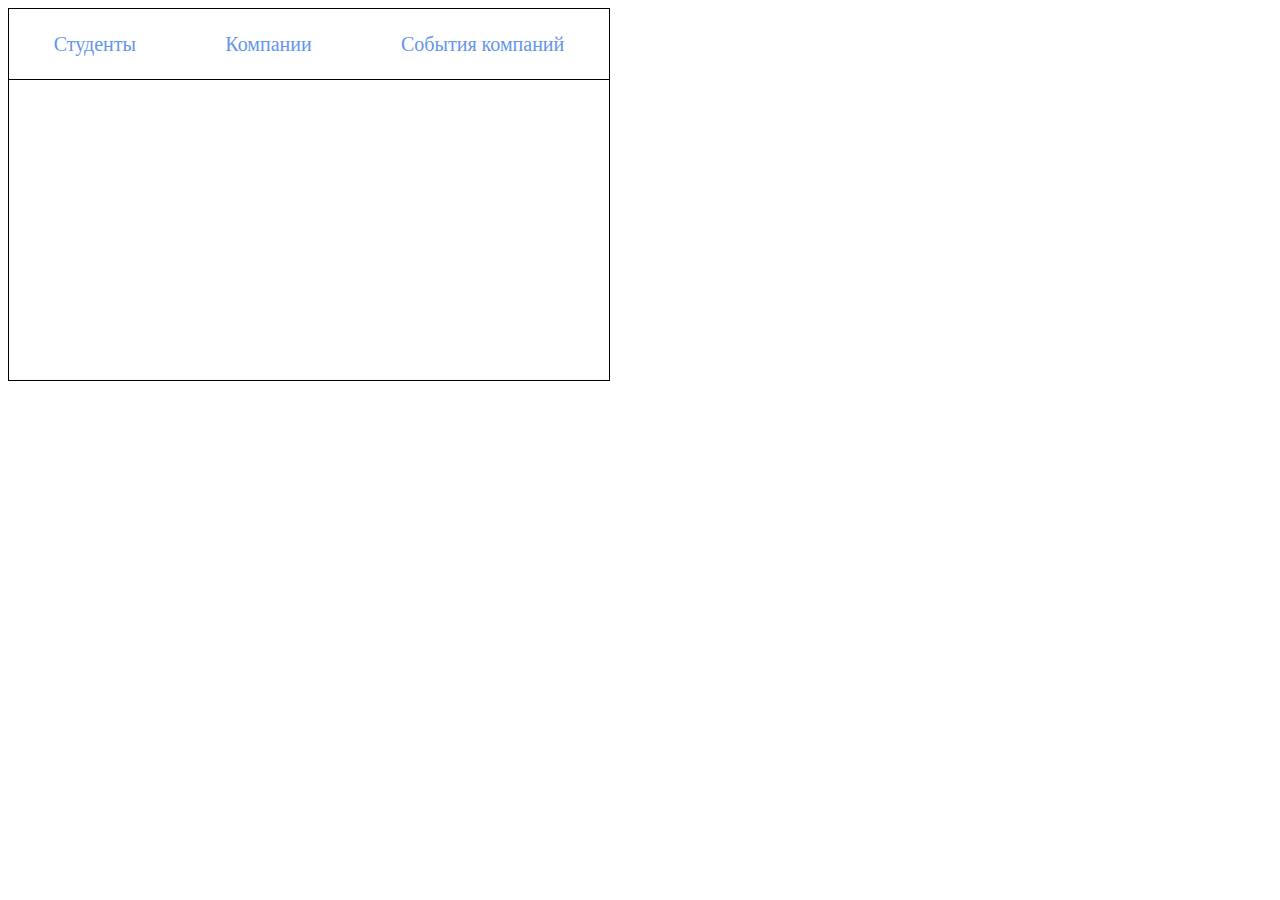
<file: react/index.html>
﻿<!DOCTYPE html>
<html>

<head>
  <meta charset="UTF-8" />
  <title>Янюк Дмитрий</title>
  <script src="./js/react.development.js"></script>
  <script src="./js/react-dom.development.js"></script>
  <script src="./js/babel.min.js"></script>
  <script type="text/babel" src="./js/Data_Students.js"></script>
  <script type="text/babel" src="./js/Data_Events.js"></script>
  <script type="text/babel" src="./js/Data_Speciality.js"></script>
  <script type="text/babel" src="./js/Data_Companies.js"></script>
  <link rel="stylesheet" href="./css/styles.css" />
</head>

<body>
  <div id="root"></div>

  <script type="text/babel">
    const Regim = {
      S: 'Студенты',
      C: 'Компании',
      E: 'События компаний',
    };

    const SelectedMenuOption = {
      CREATE_STUDENT: 'CREATE_STUDENT',
      UPDATE_STUDENT: 'UPDATE_STUDENT',
      DELETE_STUDENT: 'DELETE_STUDENT',
      CREATE_COMPANY: 'CREATE_COMPANY',
      UPDATE_COMPANY: 'UPDATE_COMPANY',
      DELETE_COMPANY: 'DELETE_COMPANY',
      VIEW_STUDENT_FILTER: 'VIEW_STUDENT_FILTER',
    }

    const EventOptions = {
      CREATE_EVENT: 'CREATE_EVENT',
      UPDATE_EVENT: 'UPDATE_EVENT',
      REMOVE_EVENT: 'REMOVE_EVENT',
      FILTER_EVENTS: 'FILTER_EVENTS',
    }

    const SYears = [
      { id: 0, value: "All" },
      { id: 2010, value: 2010 },
      { id: 2011, value: 2011 },
      { id: 2012, value: 2012 },
      { id: 2013, value: 2013 },
      { id: 2014, value: 2014 },
      { id: 2015, value: 2015 },
      { id: 2016, value: 2016 },
      { id: 2017, value: 2017 },
      { id: 2018, value: 2018 },
      { id: 2019, value: 2019 },
      { id: 2020, value: 2020 },
    ]

    class App extends React.Component {
      constructor(props) {
        super(props);
        this.state = { selectedItem: 'Not selected', };
      }

      onSelectRegim = (id) => {
        this.setState({ selectedItem: id });
      };

      render() {
        const { selectedItem } = this.state;
        const selectedRegim = Regim[selectedItem];

        return (
          <div>
            <Navigation regim={Regim} selectedItem={selectedItem} onSelect={this.onSelectRegim} />
            <Panel selectedRegim={selectedRegim} />
          </div>
        );
      }
    }

    const Navigation = props => {
      const { regim, selectedItem, onSelect } = props;

      return (
        <div className="navigation-container">
          {Object.entries(regim).map(([key, value]) => (
            <div
              className={selectedItem === key ? "selected-navigation-item" : "navigation-item"}
              key={key}
              onClick={() => onSelect(key)}
            >
              {value}
            </div>
          ))}
        </div>
      );
    }

    class Panel extends React.Component {
      constructor(props) {
        super(props);
        this.state = {
          selectedRegim: 'Not selected',
          selectedStudent: { id: 0, name: '', syear: 0, spec: '' },
          selectedCompany: { id: 0, name: '' },
          students: Data_Students,
          specialities: Data_Speciality,
          events: Data_Events,
          companies: Data_Companies,
          studentFilter: {
            name: '',
            spec: 'All',
            year: 0,
          },
          eventFilter: {
            text: '',
            date: '',
          }
        };
      }

      componentDidUpdate(prevProps, prevState) {
        if (prevProps.selectedRegim !== this.props.selectedRegim) {
          this.setState({
            selectedRegim: this.props.selectedRegim, studentFilter: {
              name: '',
              spec: 'All',
              year: 0,
            },
            eventFilter: {
              text: '',
              date: '',
            },
            students: Data_Students,
            specialities: Data_Speciality,
            events: Data_Events,
            companies: Data_Companies,
          });
        }
      }

      selectStudent = (student) => {
        this.setState({
          selectedStudent: student
        })
      }

      addStudent = (student) => {
        const { students } = this.state;

        this.setState({
          students: students.concat({ ...student, syear: Number(student.syear), group: Number(student.group) }),
        });
        Data_Students.push({ ...student, syear: Number(student.syear), group: Number(student.group) });
      }

      updateStudent = (updatedStudent) => {
        const { students } = this.state;

        this.setState({
          students: students.map(st => {
            return st.id === updatedStudent.id
              ? { ...updatedStudent, syear: Number(updatedStudent.syear), group: Number(updatedStudent.group) }
              : st
          }),
          selectedStudent: updatedStudent,
        });
        Data_Students = Data_Students.map(st => {
          return st.id === updatedStudent.id ? { ...updatedStudent, syear: Number(updatedStudent.syear), group: Number(updatedStudent.group) } : st
        });
      };

      removeStudent = (studentId) => {
        const { students } = this.state;

        this.setState({
          students: students.filter(st => st.id !== studentId),
          selectedStudent: { id: 0, name: '', syear: 0, spec: '' },
        });
        Data_Students = Data_Students.filter(st => st.id !== studentId);
      }

      selectCompany = (companyId) => {
        this.setState({ selectedCompany: companyId });
      }

      createCompany = (company) => {
        const { companies } = this.state;

        this.setState({
          companies: companies.concat(company),
        });
        Data_Companies.push(company);
      }

      updateCompany = (company) => {
        const { companies } = this.state;

        this.setState({
          companies: companies.map(cp => {
            return cp.id === company.id ? { ...company } : cp;
          }),
          selectedCompany: company,
        });
        Data_Companies = Data_Companies.map(cp => {
          return cp.id === company.id ? { ...company } : cp;
        });
      }

      removeCompany = (companyId) => {
        const { companies } = this.state;

        this.setState({
          companies: companies.filter(x => x.id !== companyId),
          selectedCompany: { id: 0, name: '' },
        });
        Data_Companies = Data_Companies.filter(x => x.id !== companyId);
      }

      addStudentEvent = (studentEvent) => {
        const { events } = this.state;

        this.setState({
          events: events.concat(studentEvent),
        });
        Data_Events.push(studentEvent);
      }

      updateStudentEvent = (studentEvent) => {
        const { events } = this.state;

        this.setState({
          events: events.map(ev => {
            return ev.id === studentEvent.id ? { ...studentEvent } : ev
          }),
        });
        Data_Events = Data_Events.map(ev => {
          return ev.id === studentEvent.id ? { ...studentEvent } : ev
        })
      }

      removeStudentEvent = (studentEventId) => {
        const { events } = this.state;

        this.setState({
          events: events.filter(ev => ev.id !== studentEventId),
        });
        Data_Events = Data_Events.filter(ev => ev.id !== studentEventId);
      }

      onChangeFilterField = (e) => {
        const { target: { value, name } } = e;

        this.setState(prevState => ({
          ...prevState,
          studentFilter: {
            ...prevState.studentFilter,
            [name]: value,
          },
          students: Data_Students.filter((st, index) => {
            let matchesName;
            let matchesSpec;
            let matchesYear;

            if (name === 'name') {
              matchesName = value ? new RegExp(`^(${value}).*$`).test(st.name) : true;
            } else {
              matchesName = prevState.studentFilter.name
                ? new RegExp(`^(${prevState.studentFilter.name}).*$`).test(st.name)
                : true;
            }

            if (name === 'year') {
              matchesYear = Number(value) ? st.syear === Number(value) : true;
            } else {
              matchesYear = Number(prevState.studentFilter.year) ? st.syear === Number(prevState.studentFilter.year) : true;
            }

            if (name === 'spec') {
              matchesSpec = value !== 'All' ? st.spec === value : true;
            } else {
              matchesSpec = prevState.studentFilter.spec !== 'All'
                ? st.spec === prevState.studentFilter.spec
                : true;
            }

            return matchesName && matchesSpec && matchesYear;
          }),
        }));
      }

      onChangeEventFilterField = (e) => {
        const { target: { value, name } } = e;

        this.setState(prevState => ({
          ...prevState,
          eventFilter: {
            ...prevState.eventFilter,
            [name]: value,
          },
          events: Data_Events.filter(ev => {
            let matchesText;
            let matchesDate;

            if (name === 'text') {
              matchesText = value ? new RegExp(`^${value}.*$`).test(ev.text) : true;
            } else {
              matchesText = prevState.eventFilter.text
                ? new RegExp(`^(${prevState.eventFilter.text}).*$`).test(ev.text)
                : true;
            }

            if (name === 'date') {
              matchesDate = value ? new RegExp(`^(${value}).*$`).test(ev.date) : true;
            } else {
              matchesDate = prevState.eventFilter.date
                ? new RegExp(`^(${prevState.eventFilter.date})м`).test(ev.date)
                : true;
            }

            return matchesText && matchesDate;
          }),
        }));
      }

      resetStudentFilter = () => {
        this.setState({
          studentFilter: {
            name: '',
            spec: 'All',
            year: 0,
          },
          students: Data_Students,
        });
      }

      resetEventsFilter = () => {
        this.setState({ eventFilter: { text: '', date: '', }, events: Data_Events });
      }

      renderTabPage = () => {
        const {
          selectedRegim,
          selectedCompany,
          companies,
          selectedStudent,
          students,
          specialities,
          events,
          studentFilter,
          eventFilter
        } = this.state;

        const selectedCompanyEvents = events.filter(x => x.company.id === selectedCompany.id);

        switch (selectedRegim) {
          case Regim.S:
            return (
              <div className="students-container">
                <Students
                  students={students}
                  selectedStudent={selectedStudent}
                  specialities={specialities}
                  years={SYears}
                  studentFilter={studentFilter}
                  selectStudent={this.selectStudent}
                  updateStudent={this.updateStudent}
                  addStudent={this.addStudent}
                  removeStudent={this.removeStudent}
                  resetStudentFilter={this.resetStudentFilter}
                  onChangeFilterField={this.onChangeFilterField}
                />
                <Student_Events
                  selectedRegim={selectedRegim}
                  selectedStudent={selectedStudent}
                  dataEvents={events}
                  companies={companies}
                  addEvent={this.addStudentEvent}
                  removeEvent={this.removeStudentEvent}
                  updateEvent={this.updateStudentEvent}
                />
              </div>
            );
          case Regim.C:
            return (
              <div className="students-container">
                <Companies
                  selectedRegim={selectedRegim}
                  companies={companies}
                  selectedCompany={selectedCompany}
                  selectCompany={this.selectCompany}
                  createCompany={this.createCompany}
                  updateCompany={this.updateCompany}
                  removeCompany={this.removeCompany}
                  resetEventsFilter={this.resetEventsFilter}
                />
                <CompanyEvents
                  companyEvents={selectedCompanyEvents}
                  selectedCompany={selectedCompany}
                  selectedRegim={selectedRegim}
                />
              </div>
            );
          case Regim.E:
            return (
              <div className="students-container">
                <Companies
                  selectedRegim={selectedRegim}
                  companies={companies}
                  selectedCompany={selectedCompany}
                  selectCompany={this.selectCompany}
                />
                <CompanyEvents
                  students={students}
                  selectedRegim={selectedRegim}
                  companyEvents={selectedCompanyEvents}
                  selectedCompany={selectedCompany}
                  eventFilter={eventFilter}
                  addEvent={this.addStudentEvent}
                  removeEvent={this.removeStudentEvent}
                  updateEvent={this.updateStudentEvent}
                  onChangeEventFilterField={this.onChangeEventFilterField}
                  resetEventsFilter={this.resetEventsFilter}
                />
              </div>
            );
          case Regim.R:
            return (
              <div className="students-container">
                <Companies
                  selectedRegim={selectedRegim}
                  companies={companies}
                  selectedCompany={selectedCompany}
                  selectCompany={this.selectCompany}
                />
                <CompanyContacts
                  contacts={selectedCompany.contacts}
                />
              </div>
            );
          default:
            return null;
        }
      }

      render() {
        return (
          <div className="panel-container">
            {this.renderTabPage()}
          </div>
        );
      }
    }

    class Students extends React.Component {
      constructor(props) {
        super(props);
        this.state = { selectedMenuOption: '' }
      }

      onClickOpenCreationWindow = () => {
        this.setState({ selectedMenuOption: SelectedMenuOption.CREATE_STUDENT });
      };

      onClickOpenUpdateWindow = () => {
        this.setState({ selectedMenuOption: SelectedMenuOption.UPDATE_STUDENT });
      }

      onClickOpenDeleteWindow = () => {
        this.setState({ selectedMenuOption: SelectedMenuOption.DELETE_STUDENT });
      }

      onClickOpenFilterWindow = () => {
        this.setState({ selectedMenuOption: SelectedMenuOption.VIEW_STUDENT_FILTER });
      }

      onClickCreateStudent = (student) => {
        this.props.selectStudent(student);
        this.props.addStudent(student);
        this.setState({ selectedMenuOption: '' });
      };

      onClickUpdateStudent = (student) => {
        this.props.updateStudent(student);
        this.setState({ selectedMenuOption: '' });
      }

      onClickRejectCreation = () => {
        this.props.resetStudentFilter();
        this.setState({ selectedMenuOption: '' });
      };

      onClickDeleteStudent = (studentId) => {
        this.props.removeStudent(studentId);
        this.setState({ selectedMenuOption: '' });
      };

      renderMenu = () => {
        const { selectedMenuOption } = this.state;
        const {
          selectedStudent,
          specialities,
          resetStudentFilter,
          onChangeFilterField,
          studentFilter,
          years
        } = this.props;

        const filterSpecialities = [{ name: 'All' }, ...specialities];

        switch (selectedMenuOption) {
          case SelectedMenuOption.CREATE_STUDENT:
            return (
              <AddStudent
                specialities={specialities}
                onClickCreateStudent={this.onClickCreateStudent}
                onClickRejectCreation={this.onClickRejectCreation}
              />
            );
          case SelectedMenuOption.UPDATE_STUDENT:
            return (
              <UpdateStudent
                student={selectedStudent}
                specialities={specialities}
                onClickUpdateStudent={this.onClickUpdateStudent}
                onClickRejectUpdating={this.onClickRejectCreation}
              />
            );
          case SelectedMenuOption.DELETE_STUDENT:
            return (
              <DeleteStudent
                student={selectedStudent}
                onClickDeleteStudent={this.onClickDeleteStudent}
                onClickRejectDeleting={this.onClickRejectCreation}
              />
            );
          case SelectedMenuOption.VIEW_STUDENT_FILTER:
            return (
              <StudentFilter
                years={years}
                studentFilter={studentFilter}
                specialities={filterSpecialities}
                onChangeFilterField={onChangeFilterField}
                onClickFilterReset={resetStudentFilter}
                onClickCloseFiltering={this.onClickRejectCreation}
              />
            )
          default:
            return (
              <div className="button-container">
                <div className="add-button" onClick={this.onClickOpenCreationWindow} />
                {selectedStudent && selectedStudent.id ? (
                  <React.Fragment>
                    <div className="remove-button" onClick={this.onClickOpenDeleteWindow} />
                    <div className="reload-button" onClick={this.onClickOpenUpdateWindow} />
                  </React.Fragment>
                ) : null}
                <div className="position-button" onClick={this.onClickOpenFilterWindow} />
              </div>
            );
        }
      };

      render() {
        const { selectedMenuOption } = this.state;
        const { selectStudent, students, selectedStudent } = this.props;

        return (
          <div className="students-list-container">
            {this.renderMenu()}
            <div className={`students-root ${selectedMenuOption
              ? selectedMenuOption === SelectedMenuOption.VIEW_STUDENT_FILTER
                ? 'filter-students'
                : 'creating-students'
              : ''}`}
            >
              {students.map(student => (
                <div
                  key={student.id}
                  onClick={() => selectStudent(student)}
                  className={selectedStudent.id === student.id ? 'selected-student' : 'student-list-item'}
                >
                  {student.name}
                </div>
              ))}
            </div>
          </div>
        );
      }
    }

    class Student_Events extends React.Component {
      constructor(props) {
        super(props);
        this.state = { student: null, selectedOption: '', studentEvent: null };
      }

      componentDidMount() {
        this.setState({ student: this.props.selectedStudent, selectedOption: '' });
      }

      componentDidUpdate(prevProps, prevState) {
        const { selectedStudent } = this.props;

        if (prevProps.selectedStudent.id !== selectedStudent.id ||
          (
            prevProps.selectedStudent.name !== selectedStudent.name ||
            prevProps.selectedStudent.spec !== selectedStudent.spec ||
            prevProps.selectedStudent.syear !== selectedStudent.syear)
        ) {
          this.setState({ student: selectedStudent, selectedOption: '' });
        }
      }

      onClickSelectEvent = (selectedOption, eventId) => {
        this.setState({
          selectedOption: selectedOption,
          studentEvent: this.props.dataEvents.find(ev => ev.id === eventId),
        });
      }

      onClickRemoveEvent = (eventId) => {
        this.props.removeEvent(eventId);
        this.setState({ selectedOption: '' });
      }

      onClickUpdateEvent = (event) => {
        this.props.updateEvent(event);
        this.setState({ selectedOption: '' });
      }

      onClickAddEvent = (event) => {
        this.props.addEvent(event);
        this.setState({ selectedOption: '' });
      }

      onClickRejectHandling = () => {
        this.setState({
          selectedOption: '',
        });
      }

      renderMenu = () => {
        const { selectedOption, studentEvent, student } = this.state;
        const { companies } = this.props;

        switch (selectedOption) {
          case EventOptions.CREATE_EVENT:
            return (
              <StudentEventHandler
                event={studentEvent}
                selectedOption={selectedOption}
                student={student}
                companies={companies}
                onClickHandleEvent={this.onClickAddEvent}
                onClickReject={this.onClickRejectHandling}
              />
            );
          case EventOptions.UPDATE_EVENT:
            return (
              <StudentEventHandler
                event={studentEvent}
                selectedOption={selectedOption}
                companies={companies}
                onClickHandleEvent={this.onClickUpdateEvent}
                onClickReject={this.onClickRejectHandling}
              />
            );
          case EventOptions.REMOVE_EVENT:
            return (
              <RemoveStudentEvent
                event={studentEvent}
                onClickReject={this.onClickRejectHandling}
                onClickRemoveEvent={this.onClickRemoveEvent}
              />
            );
          default:
            return null;
        }
      }

      render() {
        const { student, selectedOption } = this.state;
        const { dataEvents } = this.props;

        return (
          <div className="students-description-container">
            {student && student.id
              ? <React.Fragment>
                <div className="student-name-event">
                  <span className="student-name">{student.id}:{student.name},{student.spec}-{student.group} - {student.syear}</span>
                  {!selectedOption && (
                    <div className="event-main-buttons-container">
                      <div
                        className="add-button"
                        onClick={() => this.onClickSelectEvent(EventOptions.CREATE_EVENT, 0)}
                      />
                    </div>
                  )}
                </div>
                {this.renderMenu()}
              </React.Fragment>
              : null
            }
            {student && student.id && dataEvents && dataEvents.length ? dataEvents.map(st => {
              return st.student.id === student.id ? (
                <div key={st.id} className="student-description">
                  <div style={{ marginRight: '10px', display: 'flex' }} className="student-event-main-buttons">
                    <div
                      className="reload-button"
                      onClick={() => this.onClickSelectEvent(EventOptions.UPDATE_EVENT, st.id)}
                    />
                    <div
                      className="remove-button"
                      onClick={() => this.onClickSelectEvent(EventOptions.REMOVE_EVENT, st.id)}
                    />
                  </div>
                  {st.id}: {st.date}, {st.company.name}, {st.text}
                </div>) : null
            }) : null}
          </div>);
      }
    }

    class AddStudent extends React.Component {
      constructor(props) {
        super(props);
        this.state = {
          student: {
            id: 100 + Math.floor(Math.random() * 101),
            name: '',
            spec: 'ИСиТ',
            group: 1,
            syear: 2010
          }
        };
      }

      onChange = (e) => {
        const { target: { name, value } } = e;
        this.setState(prevState => ({
          student: {
            ...prevState.student,
            [name]: value,
          }
        }))
      };

      render() {
        const { student } = this.state;
        const { specialities, onClickCreateStudent, onClickRejectCreation } = this.props;

        return (
          <div className="add-student-root">
            <span className="student-creation-label">Новый</span>
            <label className="label">Имя: <input type="text" name="name" value={student.name} onChange={this.onChange} /></label>
            <SpecList specialities={specialities} name="spec" spec={student.spec}
              onSelectSpeciality={this.onChange} />
            <label className="label">Год поступления: <input type="number" min={2010} max={2020} name="syear"
              value={student.syear} onChange={this.onChange} /></label>
            <label className="label">Группа: <input type="number" min={1} max={20} name="group" value={student.group}
              onChange={this.onChange} /></label>
            <div className="student-creation-button-container">
              <button disabled={!student.name} onClick={() => onClickCreateStudent(student)}>Добавить</button>
              <button onClick={onClickRejectCreation}>Отказаться</button>
            </div>
          </div>
        );
      }
    }

    class UpdateStudent extends React.Component {
      constructor(props) {
        super(props);
        this.state = { student: null };
      }

      componentDidMount() {
        this.setState({ student: this.props.student });
      }

      componentDidUpdate(prevProps, prevState) {
        if (prevProps.student.id !== this.props.student.id) {
          this.setState({ student: this.props.student })
        }
      }

      onChange = (e) => {
        const { target: { name, value } } = e;
        this.setState(prevState => ({
          student: {
            ...prevState.student,
            [name]: value,
          }
        }))
      }

      render() {
        const { student } = this.state;
        const { specialities, onClickUpdateStudent, onClickRejectUpdating } = this.props;

        return (student && student.id && (
          <div className="add-student-root">
            <span className="student-creation-label">Изменить</span>
            <label className="label">Имя: <input type="text" name="name" value={student.name} onChange={this.onChange} /></label>
            <SpecList specialities={specialities} name="spec" spec={student.spec} onSelectSpeciality={this.onChange} />
            <label className="label">Год поступления: <input type="number" min={2010} max={2020} name="syear" value={student.syear} onChange={this.onChange} /></label>
            <label className="label">Группа: <input type="number" min={1} max={20} name="group" value={student.group} onChange={this.onChange} /></label>
            <div className="student-creation-button-container">
              <button disabled={!student.name} onClick={() => onClickUpdateStudent(student)}>Изменить</button>
              <button onClick={onClickRejectUpdating}>Отказаться</button>
            </div>
          </div>
        ));
      }
    }

    class DeleteStudent extends React.Component {
      constructor(props) {
        super(props);
        this.state = { student: {} };
      }

      componentDidMount() {
        const { student } = this.props;

        this.setState({ student: student });
      }

      render() {
        const { student } = this.state;
        const { onClickDeleteStudent, onClickRejectDeleting } = this.props;

        return (
          <div className="add-student-root">
            <span className="student-creation-label">Удалить</span>
            <span className="remove-company-name">{student.name}, {student.spec}-{student.syear}-{student.group}</span>
            <div className="student-creation-button-container">
              <button disabled={!student.name} onClick={() => onClickDeleteStudent(student.id)}>Удалить</button>
              <button onClick={onClickRejectDeleting}>Отказаться</button>
            </div>
          </div>
        );
      }
    }

    class Companies extends React.Component {
      constructor(props) {
        super(props);
        this.state = { selectedMenuOption: '', }
      }

      onClickOpenCreationWindow = () => {
        this.setState({ selectedMenuOption: SelectedMenuOption.CREATE_COMPANY });
      }

      onClickOpenUpdateWindow = () => {
        this.setState({ selectedMenuOption: SelectedMenuOption.UPDATE_COMPANY });
      }

      onClickOpenDeleteWindow = () => {
        this.setState({ selectedMenuOption: SelectedMenuOption.DELETE_COMPANY });
      }

      onClickRemoveCompany = (companyId) => {
        this.props.removeCompany(companyId);
        this.setState({ selectedMenuOption: '' });
      }

      onClickReject = () => {
        this.setState({ selectedMenuOption: '' });
      }

      onClickCreateCompany = (company) => {
        this.props.createCompany(company);
        this.setState({ selectedMenuOption: '' });
      }

      onClickUpdateCompany = (company) => {
        this.props.updateCompany(company);
        this.setState({ selectedMenuOption: '' });
      }

      renderMenu = () => {
        const { selectedMenuOption } = this.state;
        const { selectedCompany, selectedRegim } = this.props;

        switch (selectedMenuOption) {
          case SelectedMenuOption.CREATE_COMPANY:
            return (
              <CompanyHandler
                selectedMenuOption={selectedMenuOption}
                onClickHandleCompany={this.onClickCreateCompany}
                onClickReject={this.onClickReject}
              />
            );
          case SelectedMenuOption.UPDATE_COMPANY:
            return (
              <CompanyHandler
                selectedMenuOption={selectedMenuOption}
                company={selectedCompany}
                onClickHandleCompany={this.onClickUpdateCompany}
                onClickReject={this.onClickReject}
              />
            );
          case SelectedMenuOption.DELETE_COMPANY:
            return (
              <DeleteCompany
                company={selectedCompany}
                onClickRemoveCompany={this.onClickRemoveCompany}
                onClickReject={this.onClickReject}
              />
            );
          default:
            return selectedRegim === Regim.C ? (
              <div className="button-container">
                <div className="add-button" onClick={this.onClickOpenCreationWindow} />
                {selectedCompany && selectedCompany.id ? (
                  <React.Fragment>
                    <div className="remove-button" onClick={this.onClickOpenDeleteWindow} />
                    <div className="reload-button" onClick={this.onClickOpenUpdateWindow} />
                  </React.Fragment>
                ) : null}
              </div>
            ) : null;
        }
      }

      render() {
        const { companies, selectedCompany, selectCompany } = this.props;

        return (
          <div className="students-list-container">
            <div className="companies-root">
              {this.renderMenu()}
              {companies.map(company => (
                <div
                  key={company.id}
                  onClick={() => selectCompany(company)}
                  className={selectedCompany.id === company.id
                    ? 'list-company-item-selected'
                    : 'list-company-item'}
                >
                  {company.name}
                </div>
              ))}
            </div>
          </div>
        );
      }
    }

    class CompanyEvents extends React.Component {
      constructor(props) {
        super(props);
        this.state = { selectedOption: '', companyEvent: null };
      }

      componentDidUpdate(prevProps, prevState) {
        const { selectedCompany } = this.props;

        if (prevProps.selectedCompany.id !== selectedCompany.id) {
          this.setState({ selectedOption: '' });
        }
      }

      onClickSelectEvent = (selectedOption, eventId) => {
        this.setState({
          selectedOption: selectedOption,
          companyEvent: this.props.companyEvents.find(ev => ev.id === eventId),
        });
      }

      onClickAddEvent = (event) => {
        this.props.addEvent(event);
        this.setState({
          selectedOption: '',
        });
      }

      onClickUpdateEvent = (event) => {
        this.props.updateEvent(event);
        this.setState({
          selectedOption: '',
        });
      }

      onClickRemoveEvent = (eventId) => {
        this.props.removeEvent(eventId);
        this.setState({
          selectedOption: '',
        });
      }

      onClickReject = () => {
        this.props.resetEventsFilter();
        this.setState({
          selectedOption: '',
        });
      }

      renderMenu = () => {
        const { selectedOption, companyEvent } = this.state;
        const {
          students,
          selectedCompany,
          eventFilter,
          onChangeEventFilterField,
          resetEventsFilter
        } = this.props;

        switch (selectedOption) {
          case EventOptions.CREATE_EVENT:
            return (
              <CompanyEventHandler
                selectedOption={selectedOption}
                event={companyEvent}
                students={students}
                company={selectedCompany}
                onClickHandleEvent={this.onClickAddEvent}
                onClickReject={this.onClickReject}
              />
            );
          case EventOptions.UPDATE_EVENT:
            return (
              <CompanyEventHandler
                selectedOption={selectedOption}
                event={companyEvent}
                students={students}
                company={selectedCompany}
                onClickHandleEvent={this.onClickUpdateEvent}
                onClickReject={this.onClickReject}
              />
            );
          case EventOptions.REMOVE_EVENT:
            return (
              <RemoveCompanyEvent
                event={companyEvent}
                onClickRemoveEvent={this.onClickRemoveEvent}
                onClickReject={this.onClickReject}
              />
            );
          case EventOptions.FILTER_EVENTS:
            return eventFilter ? (
              <EventFilter
                eventFilter={eventFilter}
                onChangeEventFilterField={onChangeEventFilterField}
                onClickReject={this.onClickReject}
                resetEventsFilter={resetEventsFilter}
              />
            ) : null;
          default:
            return null;
        }
      }

      render() {
        const { companyEvents, selectedCompany, selectedRegim } = this.props;
        const { selectedOption } = this.state;

        return selectedCompany && selectedCompany.name ? (
          <div className="events-main-container">
            <div className="company-event-header">{selectedCompany.name}</div>
            {(!selectedOption && selectedRegim === Regim.E) && (
              <div className="event-main-buttons-container">
                <div
                  className="add-button"
                  onClick={() => this.onClickSelectEvent(EventOptions.CREATE_EVENT, 0)}
                />
                <div
                  className="position-button"
                  onClick={() => this.onClickSelectEvent(EventOptions.FILTER_EVENTS, 0)}
                />
              </div>
            )}
            {this.renderMenu()}
            <div className={
              `company-events-container ${selectedOption ? 'company-events-container-collapsed' : ''}`
            }
            >
              {companyEvents && companyEvents.length ? companyEvents.map(ev => (
                <div key={ev.id} className="student-description">
                  {selectedRegim === Regim.E && (
                    <div className="event-buttons-container">
                      <div
                        className="remove-button"
                        onClick={() => this.onClickSelectEvent(EventOptions.REMOVE_EVENT, ev.id)}
                      />
                      <div
                        className="reload-button"
                        onClick={() => this.onClickSelectEvent(EventOptions.UPDATE_EVENT, ev.id)}
                      />
                    </div>
                  )}
                  {ev.id}: {ev.date}, {ev.student.name}, {ev.text}
                </div>
              )) : null}
            </div>
          </div>
        ) : null;
      }
    }

    class CompanyHandler extends React.Component {
      constructor(props) {
        super(props);
        this.state = {
          company: {
            id: 100 + Math.floor(Math.random() * 101),
            name: ''
          }
        };
      }

      componentDidMount() {
        const { company } = this.props;

        this.setState({ company: company && company.id ? company : this.state.company });
      }

      componentDidUpdate(prevProps, prevState) {
        if (prevProps.company && prevProps.company.id !== this.props.company.id) {
          this.setState({ company: this.props.company })
        }
      }

      onChange = (e) => {
        const { target: { name, value } } = e;
        this.setState(prevState => ({
          company: {
            ...prevState.company,
            [name]: value,
          }
        }))
      }

      render() {
        const { onClickHandleCompany, onClickReject, selectedMenuOption } = this.props;
        const { company } = this.state;

        return (
          <div className="add-student-root">
            <span className="student-creation-label">{
              selectedMenuOption === SelectedMenuOption.CREATE_COMPANY
                ? 'Создать'
                : 'Изменить'
            }</span>
            <label className="label">Имя: <input name="name" value={company.name} onChange={this.onChange} /></label>
            <div className="student-creation-button-container">
              <button disabled={!company.name} onClick={() => onClickHandleCompany(company)}>{
                selectedMenuOption === SelectedMenuOption.CREATE_COMPANY
                  ? 'Создать'
                  : 'Изменить'
              }</button>
              <button onClick={onClickReject}>Отказаться</button>
            </div>
          </div>
        )
      }
    }

    const DeleteCompany = props => {
      const { company, onClickRemoveCompany, onClickReject } = props;

      return (
        <div className="add-student-root">
          <span className="student-creation-label">Удалить</span>
          <span className="remove-company-name">{company.name}</span>
          <div className="student-creation-button-container">
            <button onClick={() => onClickRemoveCompany(company.id)}>Удалить</button>
            <button onClick={onClickReject}>Отказаться</button>
          </div>
        </div>
      );
    }

    class StudentEventHandler extends React.Component {
      constructor(props) {
        super(props);
        this.state = {
          event: {
            id: 100 + Math.floor(Math.random() * 101),
            date: '',
            text: '',
            company: {
              id: 0,
              name: ''
            },
            student: {
              id: 0,
              name: '',
              spec: '',
              group: 0,
              syear: 0
            }
          },
        };
      }

      componentDidMount() {
        const { event, student, companies } = this.props;

        this.setState({
          event: event
            ? event
            : student
              ? { ...this.state.event, company: companies[0], student: student }
              : this.state.event

        });
      }

      componentDidUpdate(prevProps, prevState) {
        if (prevProps.event && prevProps.event.id !== this.props.event.id) {
          this.setState({ event: this.props.event })
        }
      }

      onChange = (e) => {
        const { target: { name, value } } = e;
        this.setState(prevState => ({
          event: {
            ...prevState.event,
            [name]: value,
          }
        }))
      }

      onSelectCompany = (e) => {
        const { target: { value } } = e;
        const { companies } = this.props;

        this.setState(prevState => ({
          event: {
            ...prevState.event,
            company: companies.find(cp => cp.id === Number(value)),
          }
        }))
      }

      onClickHandleChanges = () => this.props.onClickHandleEvent(this.state.event);

      render() {
        const { companies, selectedOption, onClickReject } = this.props;
        const { event } = this.state;

        return (
          <div className="add-student-root">
            <span className="student-creation-label">
              {selectedOption === EventOptions.CREATE_EVENT ? 'Новый' : 'Изменить'}
            </span>
            <label className="label">Дата: <input type="text" name="date" value={event.date} onChange={this.onChange} /></label>
            <label className="label">Описание: <input type="text" name="text" value={event.text} onChange={this.onChange} /></label>
            <CompanyList value={event.company.id} companies={companies} onSelectCompany={this.onSelectCompany} />
            <div className="student-creation-button-container">
              <button
                disabled={!event.date || !event.text}
                onClick={this.onClickHandleChanges}
              >
                {selectedOption === EventOptions.CREATE_EVENT ? 'Создать' : 'Изменить'}
              </button>
              <button onClick={onClickReject}>Отказаться</button>
            </div>
          </div>
        );
      }
    }

    class CompanyEventHandler extends React.Component {
      constructor(props) {
        super(props);
        this.state = {
          event: {
            id: 100 + Math.floor(Math.random() * 101),
            date: '',
            text: '',
            company: {
              id: 0,
              name: ''
            },
            student: {
              id: 0,
              name: '',
              spec: '',
              group: 0,
              syear: 0
            }
          },
        };
      }

      componentDidMount() {
        const { event, company, students } = this.props;

        this.setState({
          event: event
            ? event
            : company
              ? { ...this.state.event, company: company, student: students[0] }
              : this.state.event

        });
      }

      componentDidUpdate(prevProps, prevState) {
        if (prevProps.event && prevProps.event.id !== this.props.event.id) {
          this.setState({ event: this.props.event })
        }
      }

      onSelectStudent = (e) => {
        const { target: { value } } = e;
        const { students } = this.props;

        this.setState(prevState => ({
          event: {
            ...prevState.event,
            student: students.find(st => st.id === Number(value)),
          }
        }))
      }

      onChange = (e) => {
        const { target: { name, value } } = e;
        this.setState(prevState => ({
          event: {
            ...prevState.event,
            [name]: value,
          }
        }))
      }

      onClickHandleChanges = () => this.props.onClickHandleEvent(this.state.event);

      render() {
        const { students, selectedOption, onClickReject } = this.props;
        const { event } = this.state;

        return event && event.id ? (
          <div className="handle-company-root">
            <span className="student-creation-label">
              {selectedOption === EventOptions.CREATE_EVENT ? 'Новый' : 'Изменить'}
            </span>
            <label className="label">Дата: <input type="text" name="date" value={event.date} onChange={this.onChange} /></label>
            <label className="label">Описание: <input type="text" name="text" value={event.text} onChange={this.onChange} /></label>
            <StudentsList students={students} value={event.student.id} onSelectStudent={this.onSelectStudent} />
            <div className="student-creation-button-container">
              <button
                disabled={!event.date || !event.text}
                onClick={this.onClickHandleChanges}
              >
                {selectedOption === EventOptions.CREATE_EVENT ? 'Создать' : 'Изменить'}
              </button>
              <button onClick={onClickReject}>Отказаться</button>
            </div>
          </div>
        ) : null;
      }
    }

    const CompanyContacts = props => (
      <div>
        {props.contacts ? null : <span>No contacts for this company provided</span>}
      </div>
    );

    //Remove events
    const RemoveCompanyEvent = props => {
      const { event, onClickRemoveEvent, onClickReject } = props;

      return (
        <div className="handle-company-root">
          <span className="student-creation-label">Удалить</span>
          <span>{event.id}: {event.student.name}, {event.date}, {event.text}</span>
          <div className="student-creation-button-container">
            <button onClick={() => onClickRemoveEvent(event.id)}>Удалить</button>
            <button onClick={onClickReject}>Отказаться</button>
          </div>
        </div>
      );
    }

    const RemoveStudentEvent = props => {
      const { event, onClickRemoveEvent, onClickReject } = props;

      return (
        <div className="add-student-root">
          <span className="student-creation-label">Удалить</span>
          <span>{event.id}: {event.company.name}, {event.date}, {event.text}</span>
          <div className="student-creation-button-container">
            <button onClick={() => onClickRemoveEvent(event.id)}>Удалить</button>
            <button onClick={onClickReject}>Отказаться</button>
          </div>
        </div>
      );
    }

    // //Dropdown lists
    const SpecList = props => (
      <label className="label">
        Специальность:
        <select value={props.spec} name={props.name} onChange={props.onSelectSpeciality}>
          {props.specialities && props.specialities.length ? props.specialities.map((sp, index) => (
            <option key={index} value={sp.name}>{sp.name}</option>
          )) : null}
        </select>
      </label>
    );

    const CompanyList = props => (
      <label className="label">
        Компания:
        <select value={props.value} onChange={props.onSelectCompany}>
          {props.companies && props.companies.length ? props.companies.map((cp, index) => (
            <option key={index} value={cp.id}>{cp.name}</option>
          )) : null}
        </select>
      </label>
    );

    const StudentsList = props => (
      <label className="label">
        Студент:
        <select value={props.value} onChange={props.onSelectStudent}>
          {props.students && props.students.length ? props.students.map((st, index) => (
            <option key={index} value={st.id}>{st.name}</option>
          )) : null}
        </select>
      </label>
    );

    const SYearList = props => (
      <label className="label">
        Год поступления:
        <select value={props.value} name={props.name} onChange={props.onSelectSYear}>
          {props.years && props.years.length ? props.years.map((st, index) => (
            <option key={index} value={st.id}>{st.value}</option>
          )) : null}
        </select>
      </label>
    )

    //Filtering
    const StudentFilter = props => (
      <div className="student-filter-container">
        <span className="student-creation-label">Фильтрация</span>
        <label className="label">Имя: <input value={props.studentFilter.name} name="name" onChange={props.onChangeFilterField} /></label>
        <SpecList
          name="spec"
          specialities={props.specialities}
          spec={props.studentFilter.spec}
          onSelectSpeciality={props.onChangeFilterField}
        />
        <SYearList
          name="year"
          years={props.years}
          value={props.studentFilter.year}
          onSelectSYear={props.onChangeFilterField}
        />
        <button onClick={props.onClickFilterReset}>Сбросить фильтр</button>
        <button onClick={props.onClickCloseFiltering}>Закрыть</button>
      </div>
    )

    const EventFilter = props => (
      <div className="filter-events-container">
        <span>Фильтрация</span>
        <label className="label">Название: <input
          name="text"
          value={props.eventFilter.text}
          onChange={props.onChangeEventFilterField}
        /></label>
        <label className="label">Дата: <input
          name="date"
          value={props.eventFilter.date}
          onChange={props.onChangeEventFilterField}
        /></label>
        <div className="filter-events-buttons">
          <button onClick={props.resetEventsFilter}>Сбросить фильтр</button>
          <button onClick={props.onClickReject}>Закрыть</button>
        </div>
      </div>
    )

    ReactDOM.render(
      <App />,
      document.getElementById('root')
    );
  </script>


</body>

</html>
</file>
<file: react/css/styles.css>
.title1 {
    color: red;
}

.navigation-container {
    display: flex;
    flex-direction: row;
    width: 600px;
    height: 70px;
    border-top: 1px solid #000;
    border-left: 1px solid #000;
    border-right: 1px solid #000;
    justify-content: space-around;
    align-items: center;
}

.navigation-item {
    font-size: 20px;
    color: cornflowerblue;
}

.navigation-item:hover {
    cursor: pointer;
    border-bottom: 3px solid cornflowerblue;
}

.selected-navigation-item {
    font-size: 20px;
    color: cornflowerblue;
    border-bottom: 3px solid #000;
}

.panel-container {
    width: 600px;
    border: 1px solid #000;
    height: 300px;
}

.panel-container h1 {
    margin-left: 10px;
}

.students-container {
    display: flex;
    flex-direction: row;
}

.students-root {
    display: flex;
    flex-direction: column;
    width: 250px;
    height: 270px;
    overflow: auto;
}

.students-description-container {
    border-left: 1px solid black;
    display: flex;
    align-items: center;
    flex-direction: column;
    width: 100%;
    height: 300px;
    overflow: auto;
}

.student-description {
    border-bottom: 1px solid black;
    padding: 5px 0;
    font-size: 18px;
    display: flex;
    flex-direction: row;
    width: 100%;
}

.students-list-container {
    display: flex;
    flex-direction: column;
}

.button-container {
    display: flex;
    flex-direction: row;
    align-items: center;
    border-bottom: 1px solid black;
}

.add-button {
    background-image: url("images/add.png");
    height: 30px;
    width: 30px;
}

.remove-button {
    background-image: url("images/remove.png");
    height: 30px;
    width: 30px;
}

.reload-button {
    background-image: url("images/reload.png");
    height: 30px;
    width: 30px;
}

.position-button {
    background-image: url("images/move.png");
    height: 30px;
    width: 30px;
}

.add-button:hover, .remove-button:hover, .reload-button:hover, .position-button:hover {
    cursor: pointer;
}

.creating-students {
    height: 150px;
}

.add-student-root {
    height: 150px;
    width: 100%;
    display: flex;
    flex-direction: column;
    justify-content: center;
    align-items: center;
    border-bottom: 1px solid black;
    border-top: 1px solid black;
}

.student-creation-label {
    text-align: center;
    margin-bottom: 2px;
}

.student-creation-button-container {
    display: flex;
    justify-content: space-evenly;
    margin-top: 5px;
    width: 100%;
}

.selected-student {
    display: flex;
    align-items: center;
    height: 20px;
    border: 1px solid black;
}

.companies-root {
    display: flex;
    flex-direction: column;
    width: 200px;
    height: 300px;
    overflow: auto;
    border-right: 1px solid black;
}

.list-company-item {
    height: 20px;
}

.list-company-item:hover {
    border: 1px solid cornflowerblue;
}

.list-company-item-selected {
    height: 20px;
    border: 1px solid black;
}

.company-event-header {
    font-size: 20px;
    font-weight: bold;
    padding: 15px;
    border-bottom: 1px solid black;
}

.student-name-event {
    width: 100%;
    margin-bottom: 10px;
    text-align: center;
}

.event-main-buttons-container {
    display: flex;
    flex-direction: row;
    border-top: 1px solid black;
    border-bottom: 1px solid black;
}

.event-buttons-container {
    margin-right: 10px;
    display: flex;
    flex-direction: row;
}

.company-events-container {
    display: flex;
    flex-direction: column;
    overflow-y: auto;
}

.handle-company-root {
    display: flex;
    flex-direction: column;
    justify-content: center;
    align-items: center;
    overflow-y: auto;
    height: 125px;
}

.company-events-container-collapsed {
    height: 120px;
    border-top: 1px solid black;
}

.student-list-item {
    display: flex;
    align-items: center;
    height: 20px;
}

.student-list-item:hover {
    border: 1px solid cornflowerblue;
    cursor: pointer;
}

.student-filter-container {
    height: 140px;
    display: flex;
    flex-direction: column;
    border-bottom: 1px solid black;
}

.filter-students {
    height: 160px;
}

.filter-events-container {
    display: flex;
    flex-direction: column;
    align-items: center;
    height: 125px;
}

.filter-events-buttons {
    margin-top: 10px;
    display: flex;
    flex-direction: row;
    width: 100%;
    justify-content: space-evenly;
}

.events-main-container {
    width: 100%;
}

.label {
    margin-top: 5px;
}

.remove-company-name {
    text-align: center;
}

.student-name {
    display: block;
    margin: 3px 0;
    font-size: 18px;
}

.student-event-main-buttons {
    margin-right: 10px;
    display: flex;
    flex-direction: row;
}
</file>
